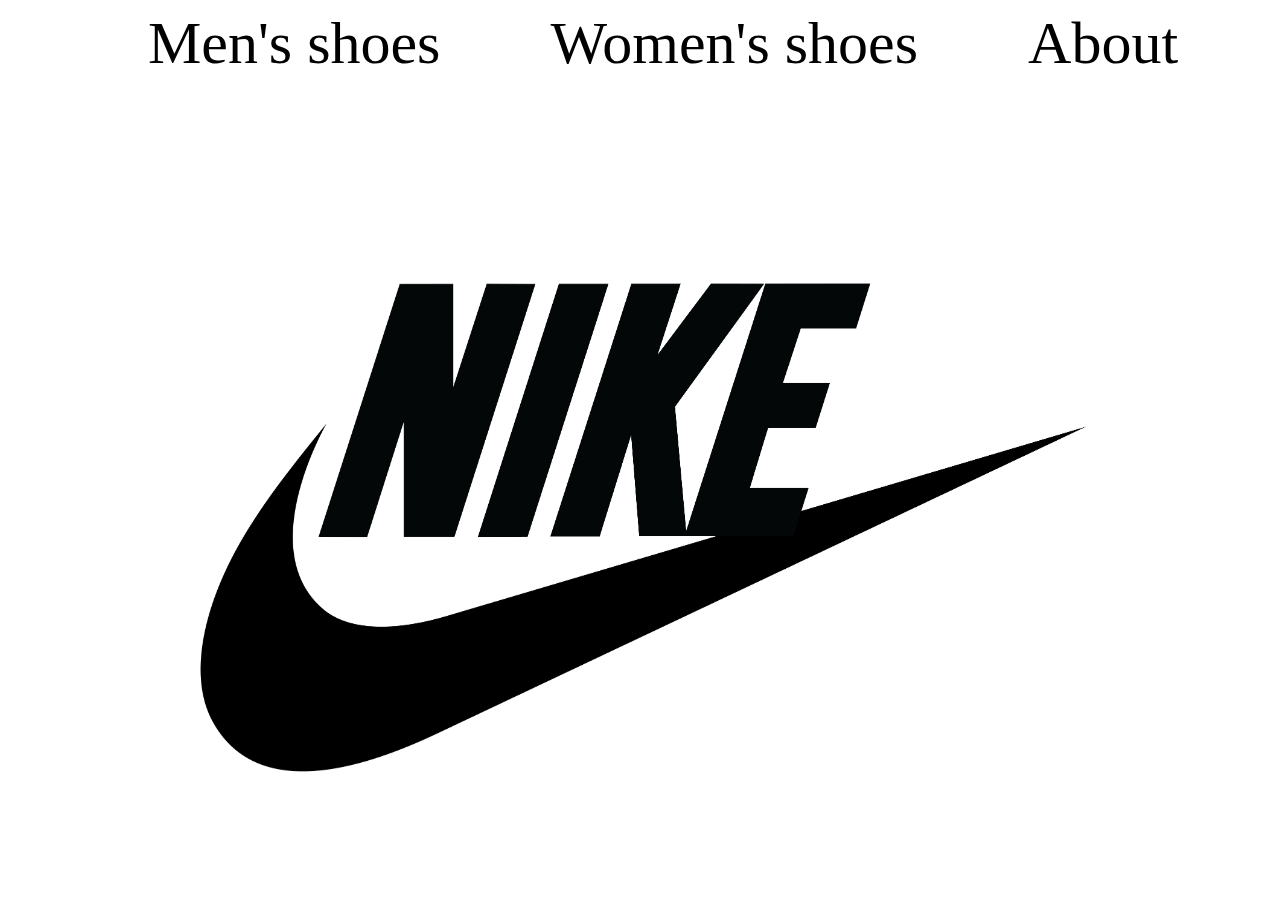
<file: 4104029001 ver2/index.html>
<html>

<head>
    <title>Shoes</title>
    <meta charset="utf-8">
    <script src="https://ajax.googleapis.com/ajax/libs/jquery/3.2.0/jquery.min.js"></script>
    <link rel="stylesheet" href="main.css">

    <script>
        $('document').ready(function() {
            $('#male').click(function() {
                $("#mrunning").slideToggle();
                $("#mbascketball").slideToggle();
                $("#msports").slideToggle();
                $("li.content").hide();
                $('img').hide();
            });
            $('#male').mouseenter(function(){
                $('#male>a').removeClass('navbar').addClass('navbarEnter');
                $('#male').mouseleave(function(){
                    $('#male>a').removeClass('navbarEnter').addClass('navbar');
                });
            });
            $('#female').mouseenter(function(){
                $('#female>a').removeClass('navbar').addClass('navbarEnter');
                $('#female').mouseleave(function(){
                    $('#female>a').removeClass('navbarEnter').addClass('navbar');
                });
            });
            $('#about').mouseenter(function(){
                $('#about>a').removeClass('navbar').addClass('navbarEnter');
                $('#about').mouseleave(function(){
                    $('#about>a').removeClass('navbarEnter').addClass('navbar');
                });
            });
        });
    </script>

</head>

<body class="main">
  <div>
      <ul class='navbar'>
          <button class='navbar' id='male'><a class="navbar" href='male.html'>Men's shoes</a> </button>
          <button class='navbar' id='female'><a class="navbar" href='female.html'> Women's shoes</a></button>
          <button class='navbar' id='about'><a class="navbar" href='about.html'>About</a> </button>

      </ul>

</div>


</body>

</html>
</file>
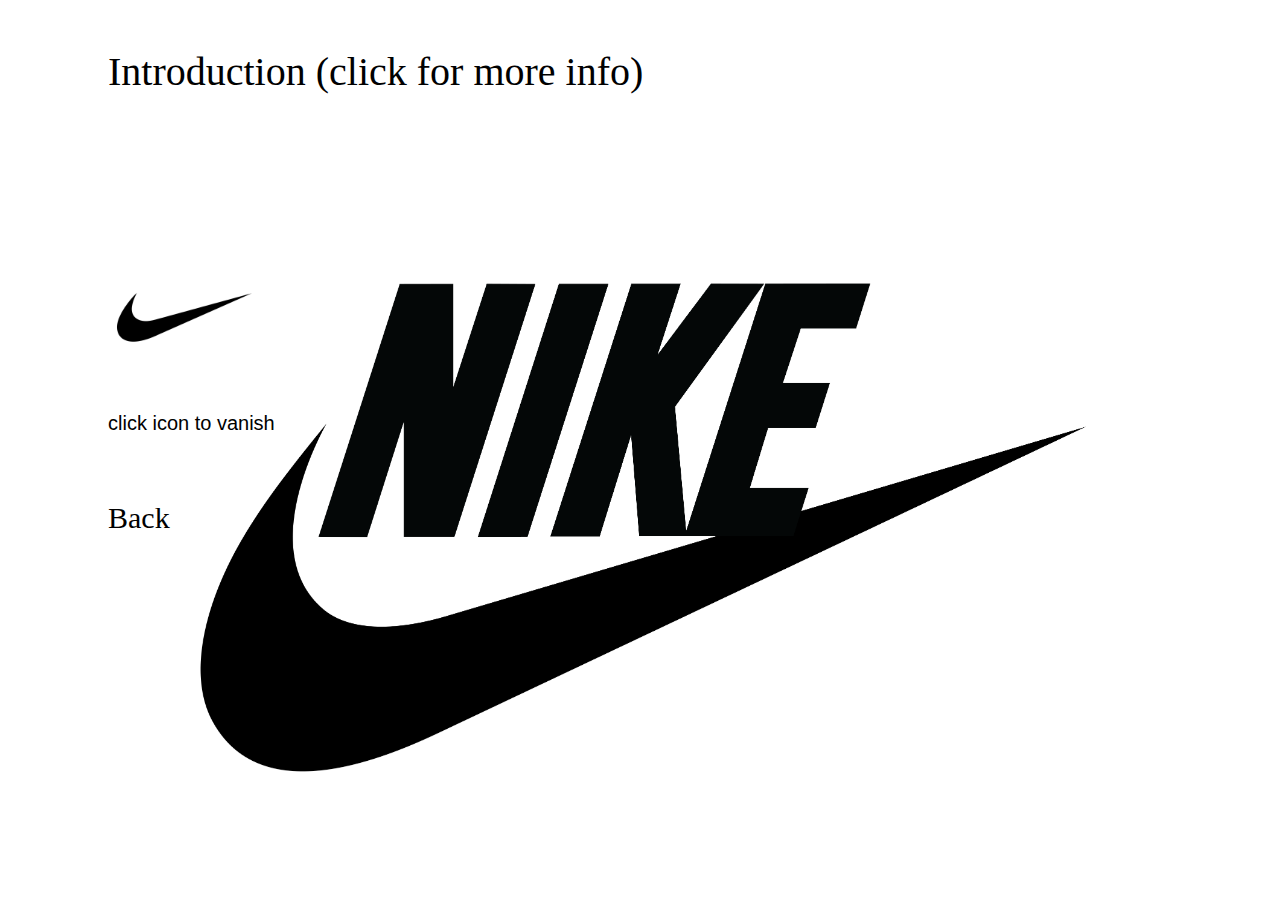
<file: 4104029001 ver2/about.html>
<html>

<head>
  <title>Shoes</title>
  <meta charset="utf-8">
  <script src="https://ajax.googleapis.com/ajax/libs/jquery/3.2.0/jquery.min.js"></script>
  <link rel="stylesheet" href="main.css">
  <script>
    $('document').ready(function(){
      $('p').click(function(){
        $('p').toggle();
          });
      $('img').click(function(){
        $('img').animate({left: '250px'}).fadeTo(1000 ,0.0);
          });
        });
  </script>
</head>



<body class='main'>
  <p class='title'>
    Introduction
    (click for more info)
  </p>
  <br>
  <p class='content'style='display:none'>
    A glimpse of the latest shoes.<br>
    Catogorized by their feature and show its picture.<br>
    For more information enter your mouse into the button above<br>
    Pick a catagory by left-clicking buttons above ex: running,bascketball,sports<br>
    Left click the product you interest in to see its appearance<br>
    <br>
    Click to hide info<br>

  </p>

  <br><br><br><br><br><br><br><br><br><br><br><br>
  <img class='pad' src="logan.jpg" height="150" width="150" margin-left='150'><br>
  <p class='content'>click icon to vanish</p>
  <br><br><br><br><br><br>
  <button float="bottom" class='tomain'><a class= 'navbar'href="index.html" >Back</a></button>
</body>

</html>
</file>
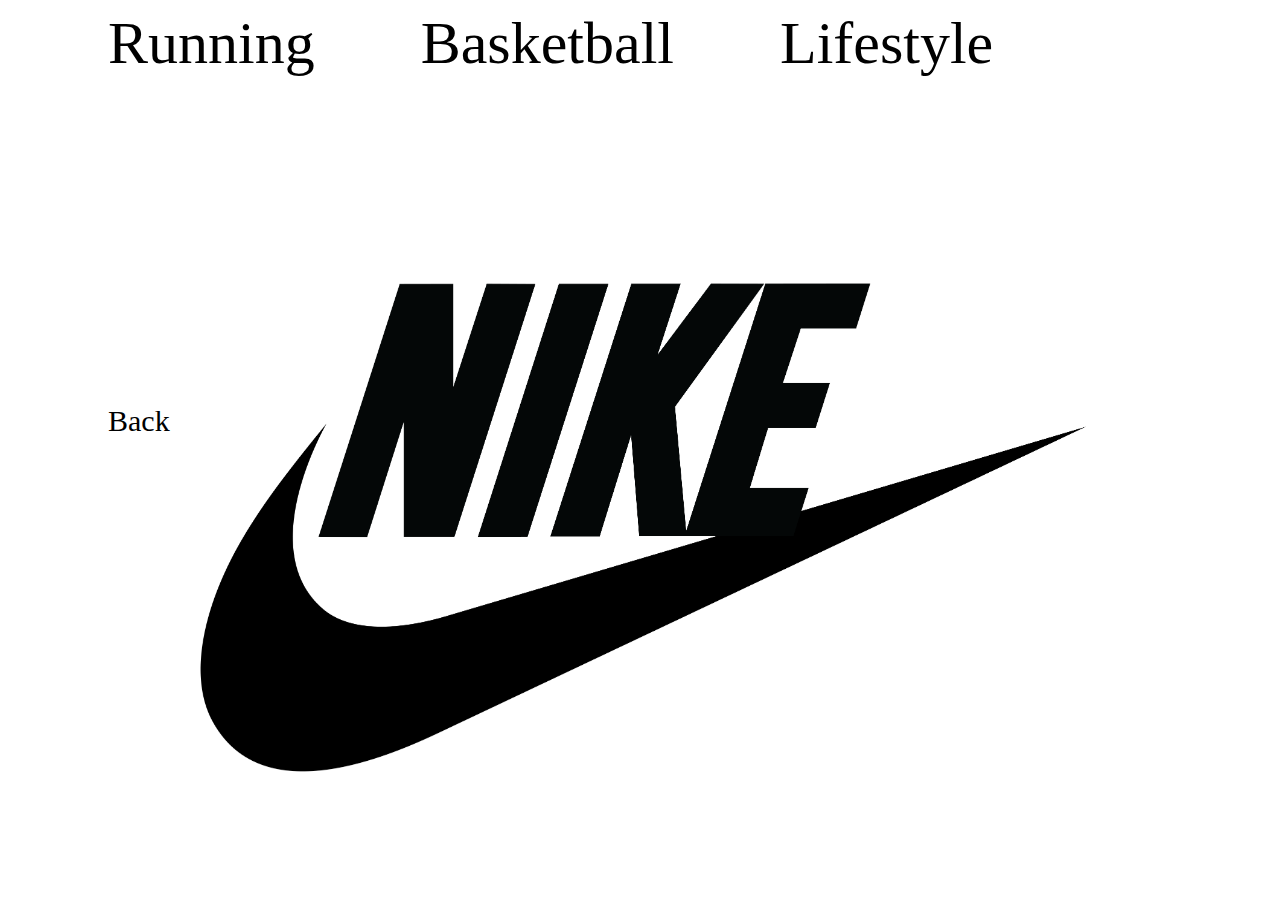
<file: 4104029001 ver2/female.html>
<html>
  <head>
    <title>For Women's</title>
    <meta charset="utf-8">
    <link rel="stylesheet" href="main.css">
    <script src="https://ajax.googleapis.com/ajax/libs/jquery/3.2.0/jquery.min.js"></script>
  </head>
  <body class='main'>
    <div>
      <button class='navbar'id='frunning' >Running</ul>
      <button class='navbar'id='fbascketball' >Basketball</ul>
      <button class='navbar'id='fsports' >Lifestyle</ul>
    </div>
    <p id='intro1'class="intro"style='display:none;'>
         Nike women's running shoes are designed with innovative features and technologies to help you run your best, whatever your goals and skill level.<br>
          For a minimalist like shoe, try a natural style. Nike cushioned shoes are plush for a softer landing. And responsive styles are both lightweight and springy.<br>
          If you’re gearing up for competition, shop the selection of women's racing shoes.<br>
          Find the right pair of Nike women’s running shoes for you and train for your best race with Nike+ Run Club Training Plans. <br>
          Learn about common running myths around plantar fasciitis, barefoot running and pronation running shoes from the Nike+ Run Club.</p>
    <p id='intro2'class="intro"style='display:none;'>
              Own the game on both ends of the floor and dominate your competition with Nike women’s basketball shoes.<br>
               Featuring a variety of styles, colors, and signature athlete versions, high-top and low-top women’s basketball shoes complement your personality and style of play.<br>
                Shop basketball shoes for men, girls and boys and discover the pair of sneakers that'll take your game to the next level.<br>
              </p>
    <p id='intro3'class="intro"style='display:none;'>
        Get better from the ground up with Nike women’s training and gym shoes.Find workout, athletic and cross-training styles to help you conquer any training regimen.<br>
        Explore the variety of women’s training shoe styles like studio wrap shoes, aerobics shoes and weightlifting shoes, all equipped with the latest Nike technology.<br>
        Complete your gym look with women’s training tops, sports bras, pants and shorts or explore the Nike yoga collection.<br>
        </p>
    <br><br>

    <div>
      <button class="content" id='fr1'style="display:none;">NIKE FREE RN FLYKNIT 2017 <br>
          <img id='fr1w'style="display:none;" src='fr1w.jpg' height="250" width="250">
      <button class="content" id='fr2'style="display:none;">NIKE FREE RN MOTION FLYKNIT 2017<br>
          <img id='fr2g' style="display:none;" src='fr2g.jpg' height="250" width="250"></button>
      <button class="content"id='fr3'style="display:none;">NIKE LUNAREPIC LOW FLYKNIT 2<br>
          <img id='fr3g'style="display:none;" src='fr3g.jpg' height="250" width="250">


      <button class="content"id='fb1'style="display:none;">Kyrie 3 iD<br>
          <img id='fb1' style="display:none;" src='fb1.jpg' height="250" width="250"></button>
      <button class="content"id='fb2'style="display:none;">LeBron XIV Premium iD<br>
          <img id='fb2' style="display:none;" src='fb2.jpg' height="250" width="250"></button>
      <button class="content"id='fb3'style="display:none;">NIKE ZOOM REV<br>
          <img id='fb3' style="display:none;" src='fb3.jpg' height="250" width="250"></button>


      <button class="content"id='fs1'style="display:none;">NIKE AIR PRESTO ULTRA BREATHE<br>
          <img id='fs1' style="display:none;" src='fs1p.jpg' height="250" width="250"></button>
      <button class="content"id='fs2'style="display:none;">NIKE SOCK DART BREATHE<br>
          <img id='fs2'style="display:none;" src='fs2blue.jpg' height="250" width="250"></button>
      <button class="content"id='fs3'style="display:none;">NIKE AIR HUARACHE ULTRA BREATHE<br>
          <img id='fs3' style="display:none;" src='fs3black.jpg' height="250" width="250"></button>
      </div>
      <br><br><br><br><br><br><br><br><br><br><br><br><br><br><br><br>
      <button class='tomain'><a class= 'navbar'href="index.html" >Back</a></button>

          <script>
                $('document').ready(function(){
                  $('button').click(function(){
                    $('button').blur();
                  });
                  $('#frunning').mouseenter(function(){
                      $('#frunning').removeClass('navbar').addClass('navbarEnter');
                      $('#intro1').slideDown();
                      $('#frunning').mouseleave(function(){
                          $('#frunning').removeClass('navbarEnter').addClass('navbar');
                          $('#intro1').slideUp();
                      });
                  });
                  $('#fbascketball').mouseenter(function(){
                      $('#fbascketball').removeClass('navbar').addClass('navbarEnter');
                      $('#intro2').slideDown();
                      $('#fbascketball').mouseleave(function(){
                          $('#fbascketball').removeClass('navbarEnter').addClass('navbar');
                          $('#intro2').slideUp();
                      });
                  });
                  $('#fsports').mouseenter(function(){
                      $('#fsports').removeClass('navbar').addClass('navbarEnter');
                      $('#intro3').slideDown();
                      $('#fsports').mouseleave(function(){
                          $('#fsports').removeClass('navbarEnter').addClass('navbar');
                          $('#intro3').slideUp();
                      });
                  });
                  $('#frunning').click(function() {
                    $('#fr1').fadeToggle(500);$('#fr2').fadeToggle(500);$('#fr3').fadeToggle(500);
                    $('#fb1').hide();$('#fb2').hide();$('#fb3').hide();
                    $('#fs1').hide();$('#fs2').hide();$('#fs3').hide();
                    $('img').hide();
                });
                $('#fbascketball').click(function() {
                    $('#fr1').hide();$('#fr2').hide();$('#fr3').hide();
                    $('#fb1').fadeToggle(500);$('#fb2').fadeToggle(500);$('#fb3').fadeToggle(500);
                    $('#fs1').hide();$('#fs2').hide();$('#fs3').hide();
                    $('img').hide();
                });
                $('#fsports').click(function() {
                    $('#fr1').hide();$('#fr2').hide();$('#fr3').hide();
                    $('#fb1').hide(); $('#fb2').hide();$('#fb3').hide();
                    $('#fs1').fadeToggle(500);$('#fs2').fadeToggle(500);$('#fs3').fadeToggle(500);
                    $('img').hide();
                });
                $('#fr1').click(function() {
                    $('img').fadeOut();
                    $('#fr1>img').fadeIn();
                });
                $('#fr2').click(function() {
                    $('img').fadeOut();
                    $('#fr2>img').fadeIn();
                });
                $('#fr3').click(function() {
                    $('img').fadeOut();
                    $('#fr3>img').fadeIn();
                });
                $('#fb1').click(function() {
                    $('img').fadeOut();
                    $('#fb1>img').fadeIn();
                });
                $('#fb2').click(function() {
                    $('img').fadeOut();
                    $('#fb2>img').fadeIn();
                });
                $('#fb3').click(function() {
                    $('img').fadeOut();
                    $('#fb3>img').fadeIn();
                });
                $('#fs1').click(function() {
                    $('img').fadeOut();
                    $('#fs1>img').fadeIn();
                });
                $('#fs2').click(function() {
                    $('img').fadeOut();
                    $('#fs2>img').fadeIn();
                });
                $('#fs3').click(function() {
                    $('img').fadeOut();
                    $('#fs3>img').fadeIn();
                });
              });

          </script>
  </body>
</html>
</file>
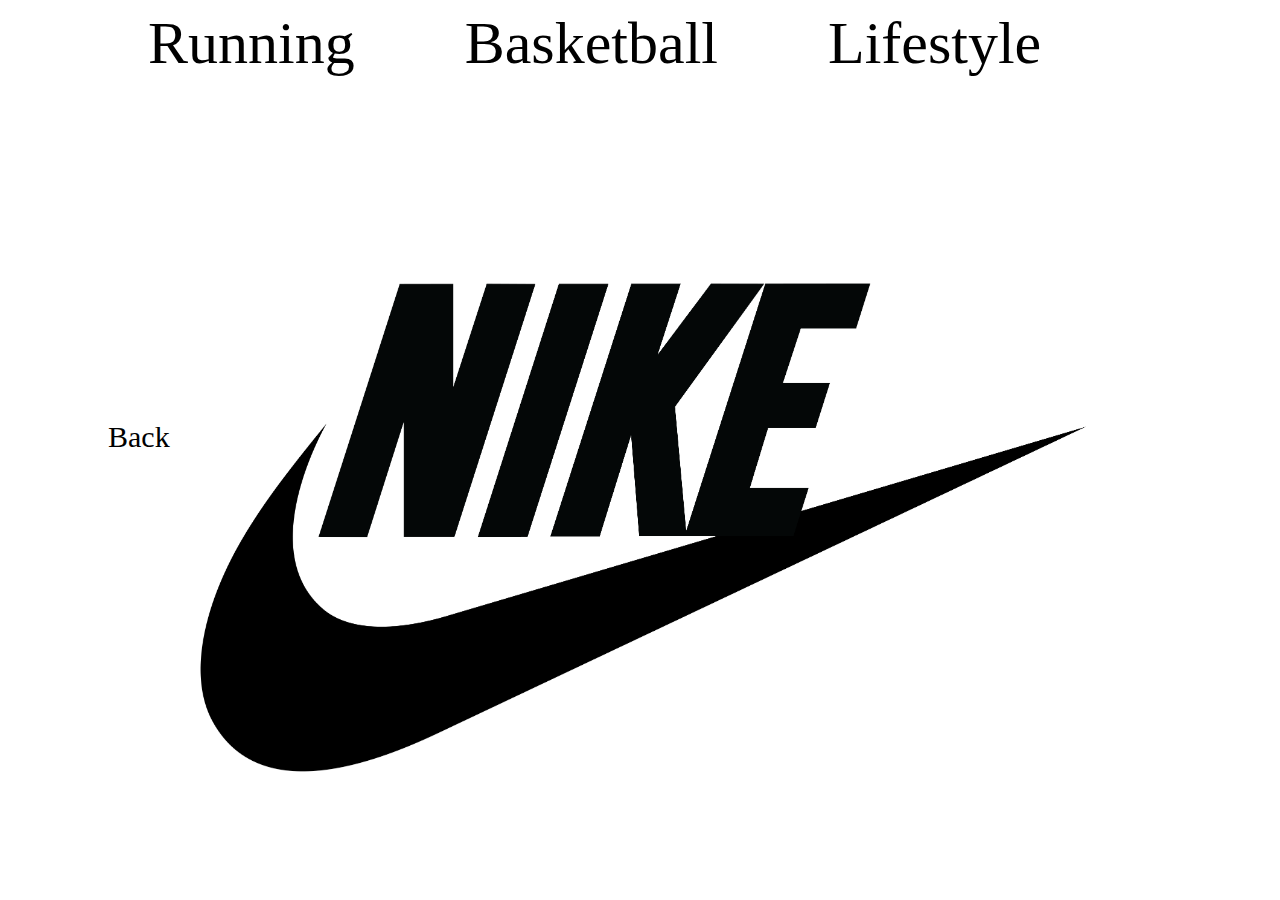
<file: 4104029001 ver2/male.html>
<html>
  <head>
    <title>For Men's</title>
    <meta charset="utf-8">
    <link rel="stylesheet" href="main.css">
    <script src="https://ajax.googleapis.com/ajax/libs/jquery/3.2.0/jquery.min.js"></script>
  </head>
  <body class='main'>

    <ul class='navbar'>
      <button class='navbar'id='mrunning' >Running</button>
      <button class='navbar'id='mbascketball' >Basketball</button>
      <button class='navbar'id='msports' >Lifestyle</button>
    </ul>

      <p id='intro1'class="intro"style='display:none;'>
           Nike men’s running shoes feature the latest innovations to help you get more from your run, whatever your experience level, distance and preferences.<br>
           For a minimalist like running shoe, try a natural running style.If you like a softer feel underfoot, check out cushioned styles.<br>
           Or shop responsive styles if you prefer a springy, lightweight running shoe.Nike also offers racing shoes for competitive runners.<br>
           Find the perfect Nike men’s running shoe for you and get ready for your next race with Nike+ Run Club Training Plans.<br>
           Learn about common running myths around plantar fasciitis, barefoot running and pronation running shoes from the Nike+ Run Club.</p>
      <p id='intro2'class="intro"style='display:none;'>
          Hit the hardwood in Nike men's basketball shoes, featuring the best in basketball sneaker technology.<br>
          Choose from a variety of styles and colors, including signature basketball shoes from LeBron and KD.<br>
          Find sneakers with Nike Zoom and Nike Flyknit technology and feel what it’s like to play the game you love with shoes designed for the world’s most explosive athletes.<br>
          Shop basketball shoes for women, girls and boys, and find the sneakers you need to take on all challengers.<br>
          </p>
      <p id='intro3'class="intro"style='display:none;'>
          Whether you’re at the gym, in a high-intensity bootcamp or on a run, Nike men’s training shoes have you covered.<br>
          Nike offers the latest styles, whether you are looking for a workout, cross-training or athletic shoe.<br>
          Gear up for your workout with men's athletic clothing or check out the selection of training backpacks and bags to take to the gym.<br>
          </p>
    <br><br>

    <div>
      <button class="content" id='mr1'style="display:none;">NIKE FREE RN FLYKNIT 2017 <br>
          <img id='mr1b'style="display:none;" src='mr1b.jpg' height="250" width="250">
          <img id='mr1g' style="display:none;" src='mr1g.jpg' height="250" width="250"></button>
      <button class="content" id='mr2'style="display:none;">NIKE FREE RN MOTION FLYKNIT 2017<br>
          <img id='mr2g' style="display:none;" src='mr2.jpg' height="250" width="250"></button>
      <button class="content"id='mr3'style="display:none;">NIKE LUNAREPIC LOW FLYKNIT 2<br>
          <img id='mr3blue'style="display:none;" src='mr3blue.jpg' height="250" width="250">
          <img id='mr3black'style="display:none;" src='mr3black.jpg' height="250" width="250"></button>


      <button class="content"id='mb1'style="display:none;">NIKE PG 1 EP<br>
          <img id='mb1' style="display:none;" src='mb1.jpg' height="250" width="250"></button>
      <button class="content"id='mb2'style="display:none;">AIR JORDAN XXXI<br>
          <img id='mb2' style="display:none;" src='mb2.jpg' height="250" width="250"></button>
      <button class="content"id='mb3'style="display:none;">KOBE A.D.NXT<br>
          <img id='mb3' style="display:none;" src='mb3.jpg' height="250" width="250"></button>


      <button class="content"id='ms1'style="display:none;">NIKE AIR MAX PLUS QS<br>
          <img id='ms1' style="display:none;" src='ms1.jpg' height="250" width="250"></button>
      <button class="content"id='ms2'style="display:none;">NIKE AIR MAX 95 PREMIUM QS<br>
          <img id='ms2'style="display:none;" src='ms2.jpg' height="250" width="250"></button>
      <button class="content"id='ms3'style="display:none;">NIKE AIR MAX ZERO<br>
          <img id='ms3' style="display:none;" src='ms3.jpg' height="250" width="250"></button>
      </div>
      <br><br><br><br><br><br><br><br><br><br><br><br><br><br><br><br>
      <button class='tomain' position="fixed"><a class= 'navbar'href="index.html" >Back</a></button>

          <script>
                  $('document').ready(function(){

                  $('button').click(function(){
                    $('button').blur();
                  });
                  $('#mrunning').mouseenter(function(){
                      $('#mrunning').removeClass('navbar').addClass('navbarEnter');
                      $('#intro1').slideDown();
                      $('#mrunning').mouseleave(function(){
                          $('#mrunning').removeClass('navbarEnter').addClass('navbar');
                          $('#intro1').slideUp();
                      });
                  });
                  $('#mbascketball').mouseenter(function(){
                      $('#mbascketball').removeClass('navbar').addClass('navbarEnter');
                      $('#intro2').slideDown();
                      $('#mbascketball').mouseleave(function(){
                          $('#mbascketball').removeClass('navbarEnter').addClass('navbar');
                          $('#intro2').slideUp();
                      });
                  });
                  $('#msports').mouseenter(function(){
                      $('#msports').removeClass('navbar').addClass('navbarEnter');
                      $('#intro3').slideDown();
                      $('#msports').mouseleave(function(){
                          $('#msports').removeClass('navbarEnter').addClass('navbar');
                          $('#intro3').slideUp();
                      });
                  });
                  $('#mrunning').click(function() {
                    $('#mr1').fadeToggle(500);$('#mr2').fadeToggle(500);$('#mr3').fadeToggle(500);
                    $('#mb1').hide();$('#mb2').hide();$('#mb3').hide();
                    $('#ms1').hide();$('#ms2').hide();$('#ms3').hide();
                    $('img').hide();
                });
                $('#mbascketball').click(function() {
                    $('#mr1').hide();$('#mr2').hide();$('#mr3').hide();
                    $('#mb1').fadeToggle(500);$('#mb2').fadeToggle(500);$('#mb3').fadeToggle(500);
                    $('#ms1').hide();$('#ms2').hide();$('#ms3').hide();
                    $('img').hide();
                });
                $('#msports').click(function() {
                    $('#mr1').hide();$('#mr2').hide();$('#mr3').hide();
                    $('#mb1').hide(); $('#mb2').hide();$('#mb3').hide();
                    $('#ms1').fadeToggle(500);$('#ms2').fadeToggle(500);$('#ms3').fadeToggle(500);
                    $('img').hide();
                });
                $('#mr1').click(function() {
                    $('img').fadeOut();
                    $('#mr1>img').fadeIn();
                });
                $('#mr2').click(function() {
                    $('img').fadeOut();
                    $('#mr2>img').fadeIn();
                });
                $('#mr3').click(function() {
                    $('img').fadeOut();
                    $('#mr3>img').fadeIn();
                });
                $('#mb1').click(function() {
                    $('img').fadeOut();
                    $('#mb1>img').fadeIn();
                });
                $('#mb2').click(function() {
                    $('img').fadeOut();
                    $('#mb2>img').fadeIn();
                });
                $('#mb3').click(function() {
                    $('img').fadeOut();
                    $('#mb3>img').fadeIn();
                });
                $('#ms1').click(function() {
                    $('img').fadeOut();
                    $('#ms1>img').fadeIn();
                });
                $('#ms2').click(function() {
                    $('img').fadeOut();
                    $('#ms2>img').fadeIn();
                });
                $('#ms3').click(function() {
                    $('img').fadeOut();
                    $('#ms3>img').fadeIn();
                });
              });

          </script>
  </body>
</html>
</file>
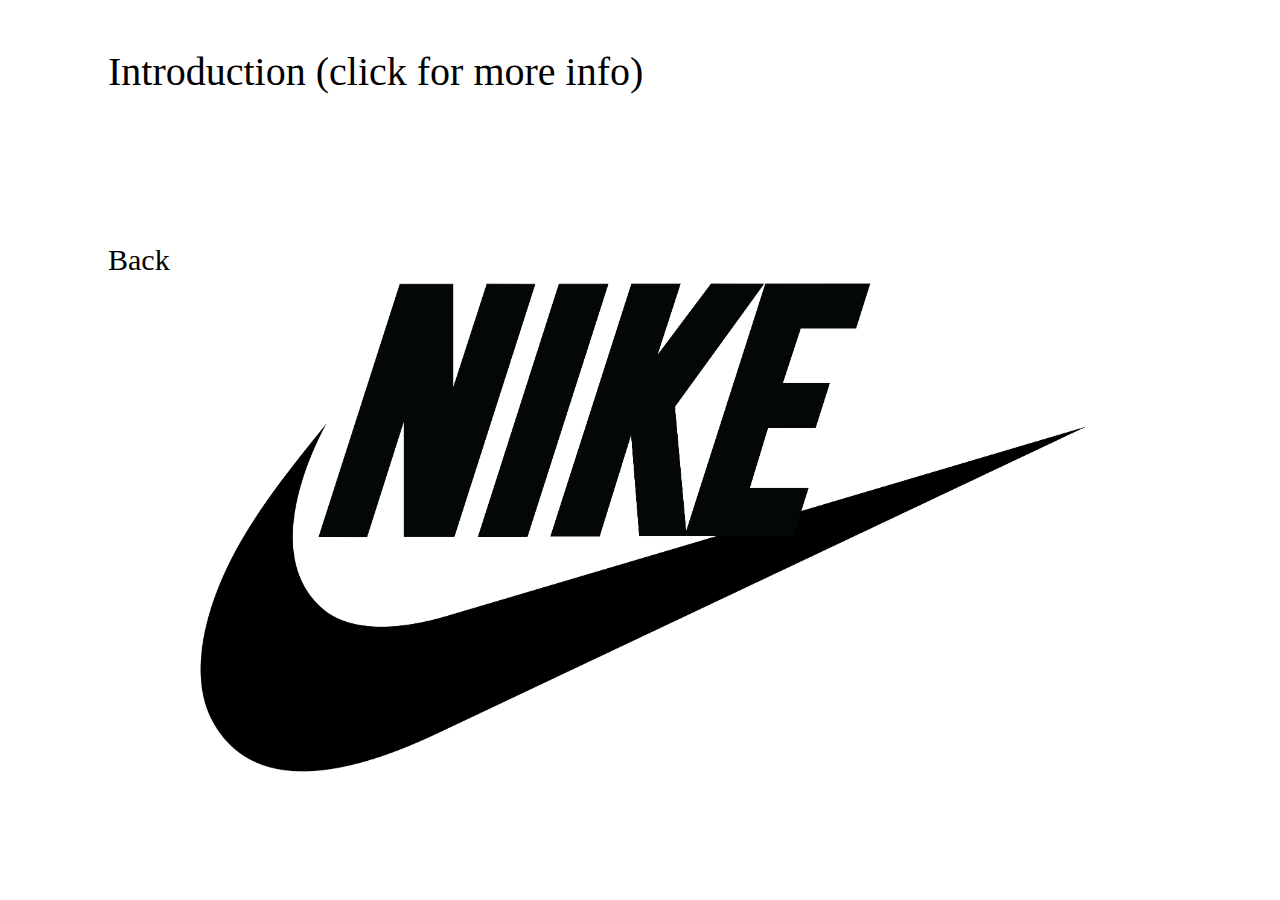
<file: 4104029001/about.html>
<html>

<head>
  <title>Shoes</title>
  <meta charset="utf-8">
  <script src="https://ajax.googleapis.com/ajax/libs/jquery/3.2.0/jquery.min.js"></script>
  <link rel="stylesheet" href="main.css">
  <script>
    $('document').ready(function(){
      $('p').click(function(){
        $('p').toggle();
      });
    });
  </script>
</head>



<body class='main'>
  <p class='title'>
    Introduction
    (click for more info)
  </p>
  <br>
  <p class='content'style='display:none'>
    A glimpse of the latest shoes.<br>
    Catogorized by their feature and show its picture.<br>
    For more information enter your mouse into the button above<br>
    Pick a catagory by left-clicking buttons above ex: running,bascketball,sports<br>
    Left click the product you interest in to see its appearance<br>
    <br>
    Click to hide info<br>

  </p>


  <br><br><br><br><br><br><br><br><br><br><br><br>
  <button class='tomain'><a class= 'navbar'href="index.html" >Back</a></button>
</body>

</html>
</file>
<file: 4104029001 ver2/main.css>
button.navbar{
  font-size: 60;
  background-color: white;
  border-style: none;
  padding-left: 100;
  font-family: fantasy;
  text-decoration: none;
  }
  button.navbarEnter{
    font-size: 60;
    background-color: #BBB;
    border-style: none;
    padding-left: 100;
    font-family: fantasy;
    text-decoration: none;
    }
ul.catagory{
  float:left;;
  font-size: 30;
  font-style: italic;
  font-family: fantasy;
}
li.navbar{
  margin-left: 100;
  float: left;
}
button.content{
  background-color: white;
  border-style: none;
  font-family: fantasy;
  float:left;
  font-size: 20;
  padding-left: 100;
}
button.contentborder{
  background-color: #BBB;
  border-style:solid;
  font-family: fantasy;
  float:left;
  font-size: 20;
}
body.main{
  background:url('mainbg.jpg');
  background-size:900px 800px;
  background-repeat: no-repeat;
  background-position: center;
}
body.intro{
  background:url('intro.jpg');
  background-size:400px 100px;
  background-repeat: no-repeat;
  background-position: center;
}
a.navbar{
  color: black;
  text-decoration: none;
}
a.navbarenter{
  color: black;
  text-decoration: none;
  background-color: #BBB;
}
button.tomain{
  padding-bottom: 0;
  font-family:fantasy;
  font-size: 30;
  border: none;
  padding-left: 100;
  background-color: white;
}
p.title{
  padding-left: 100;
  font-family: fantasy;
  float:left;
  font-size: 40;
}p.content{
  padding-left: 100;
  font-family:sans-serif;
  float:left;
  font-size: 20;
}
p.intro{
font-size: 20;
background-color: white;
border-style: none;
padding-left: 100;
font-family: fantasy;
text-decoration: none;

}
img.pad{
  padding-left: 100;
}
</file>
<file: 4104029001/main.css>
button.navbar{
  font-size: 60;
  background-color: white;
  border-style: none;
  padding-left: 100;
  font-family: fantasy;
  text-decoration: none;
  }
  button.navbarEnter{
    font-size: 60;
    background-color: #BBB;
    border-style: none;
    padding-left: 100;
    font-family: fantasy;
    text-decoration: none;
    }
ul.catagory{
  float:left;;
  font-size: 30;
  font-style: italic;
  font-family: fantasy;
}
li.navbar{
  margin-left: 100;
  float: left;
}
button.content{
  background-color: white;
  border-style: none;
  font-family: fantasy;
  float:left;
  font-size: 20;
  padding-left: 100;
}
button.contentborder{
  background-color: #BBB;
  border-style:solid;
  font-family: fantasy;
  float:left;
  font-size: 20;
}
body.main{
  background:url('mainbg.jpg');
  background-size:900px 800px;
  background-repeat: no-repeat;
  background-position: center;
}
body.intro{
  background:url('intro.jpg');
  background-size:400px 100px;
  background-repeat: no-repeat;
  background-position: center;
}
a.navbar{
  color: black;
  text-decoration: none;
}
a.navbarenter{
  color: black;
  text-decoration: none;
  background-color: #BBB;
}
button.tomain{
  padding-bottom: 0;
  font-family:fantasy;
  font-size: 30;
  border: none;
  padding-left: 100;
  background-color: white;
}
p.title{
  padding-left: 100;
  font-family: fantasy;
  float:left;
  font-size: 40;
}p.content{
  padding-left: 100;
  font-family:sans-serif;
  float:left;
  font-size: 20;
}
p.intro{
font-size: 20;
background-color: white;
border-style: none;
padding-left: 100;
font-family: fantasy;
text-decoration: none;

}
</file>
